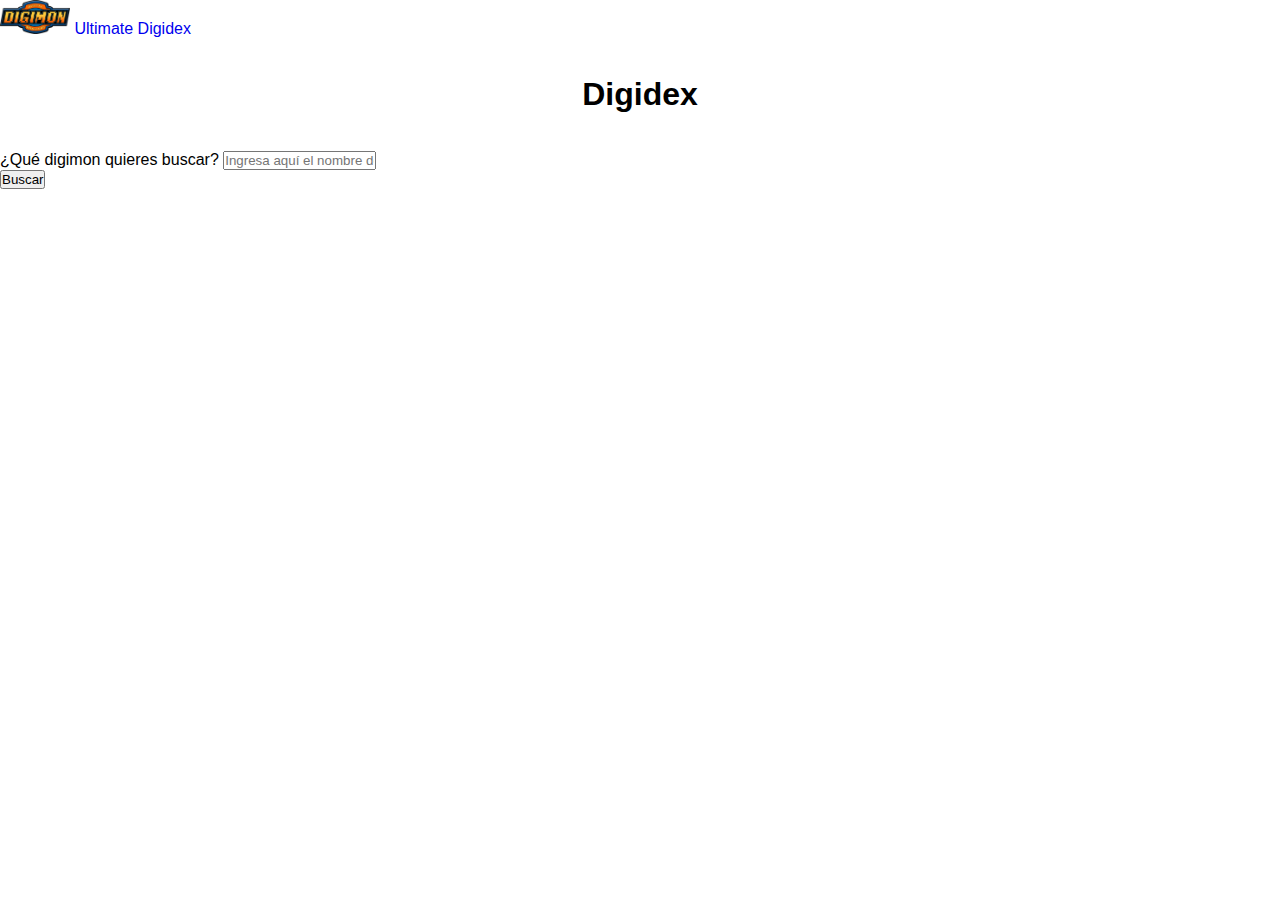
<file: index.html>
<!DOCTYPE html>
<html>

<head>
	<meta charset="UTF-8">
	<meta http-equiv="X-UA-Compatible" content="IE=edge">
	<meta name="viewport" content="width=device-width, initial-scale=1.0">
	<title>Digidex | Digimon</title>
	<link rel="icon" href="./Assets/Images/Digivice_tri.ico">
	<link href="https://cdn.jsdelivr.net/npm/bootstrap@5.3.0-alpha3/dist/css/bootstrap.min.css" rel="stylesheet"
		integrity="sha384-KK94CHFLLe+nY2dmCWGMq91rCGa5gtU4mk92HdvYe+M/SXH301p5ILy+dN9+nJOZ" crossorigin="anonymous">
	<link rel="stylesheet" href="./Styles/digimon.css">
</head>

<body>
	<nav class="navbar bg-body-tertiary">
		<div class="container-fluid">
			<a class="navbar-brand" href="#">
				<img src="./Assets/Images/Digimon_Logo.webp" alt="Logo" width="70"
					class="d-inline-block align-text-top">
				Ultimate Digidex
			</a>
		</div>
	</nav>

	
	<div class="container col-md-4">
		<h1>Digidex</h1>
	</div>
	<div class="container">
		<div class="row">

			<div class="col-8">
				<form>
					<div class="mb-3">
						<label for="search" class="form-label">¿Qué digimon quieres buscar?</label>
						<input type="text" class="form-control" id="search" name="search"
							placeholder="Ingresa aquí el nombre del digimon que quieres buscar...">
					</div>
					<button class="btn btn-dark" type="submit" id="submit">Buscar</button>
				</form>
				<div id="results"></div>
			</div>
		</div>	
	</div>
			
	<script src="./Assets/Javascript/script.js"></script>
	<script src="https://cdn.jsdelivr.net/npm/bootstrap@5.3.0-alpha3/dist/js/bootstrap.bundle.min.js"
		integrity="sha384-ENjdO4Dr2bkBIFxQpeoTz1HIcje39Wm4jDKdf19U8gI4ddQ3GYNS7NTKfAdVQSZe"
		crossorigin="anonymous"></script>
	<script src="./Assets/Javascript/jquery-3.6.4.js"></script>
</body>

</html>
</file>
<file: Styles/digimon.css>
* {

    margin: 0;
    padding: 0;
    list-style: none;
    text-decoration: none;
    font-family: Helvetica;
    box-sizing: border-box;
}

h1 {
    text-align: center;
    padding: 3%;
}



#resultCard {
    display: flex;
    margin-top: 5%;
}

#resultCard img {
    width: 100%;
}
</file>
